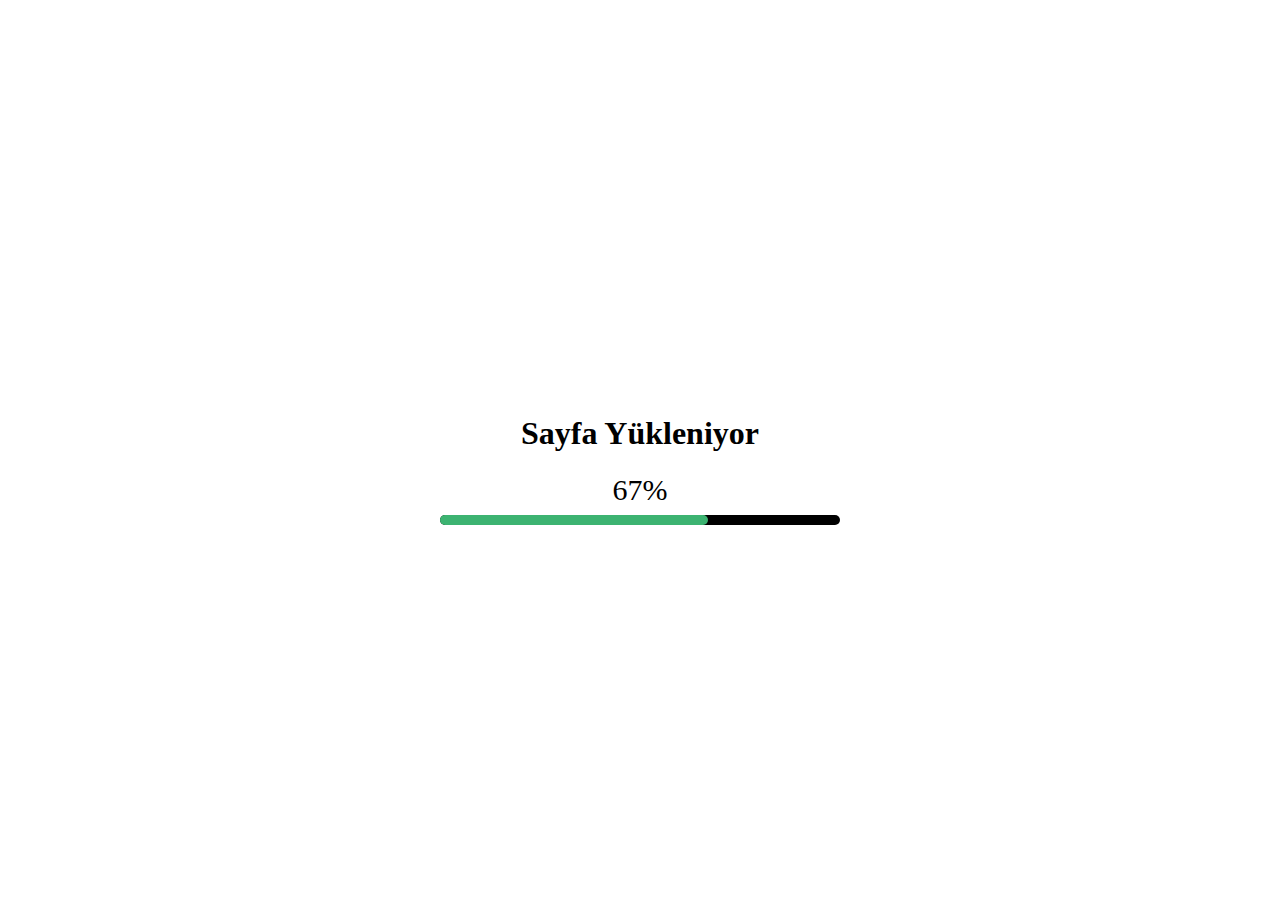
<file: 02-progress-bar/index.html>
<!DOCTYPE html>
<html lang="en">
<head>
    <meta charset="UTF-8">
    <meta name="viewport" content="width=device-width, initial-scale=1.0">
    <title>Progress Bar</title>
    <link rel="stylesheet" href="style.css">
</head>
<body>

    <div class="container">
        <h1>Sayfa Yükleniyor</h1>
        <div class="counter"></div>
        <hr class="progress-bar-ground">
        <hr class="progress-bar-front">
    </div>

    <script src="script.js"></script>
</body>
</html>
</file>
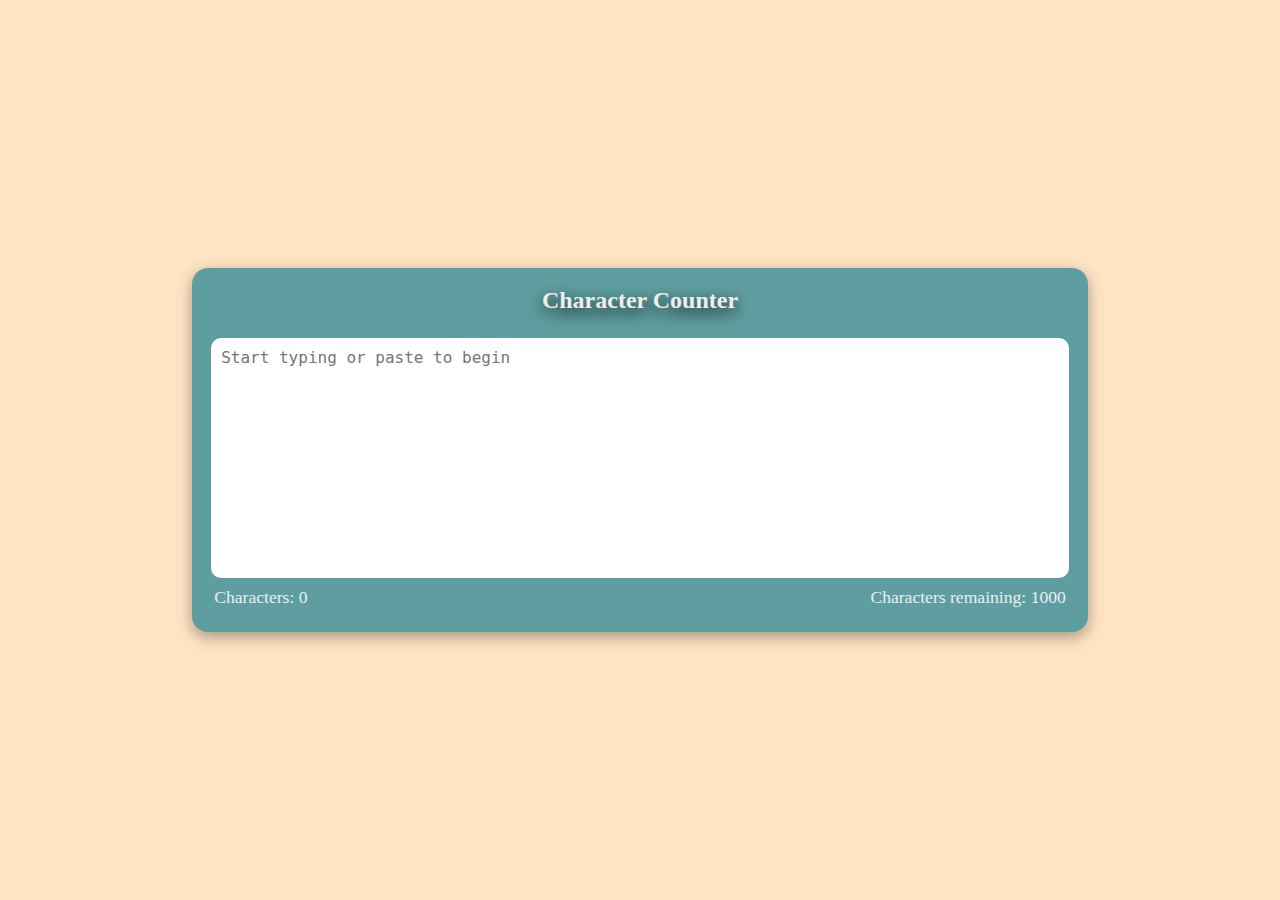
<file: 03-character-counter/index.html>
<!DOCTYPE html>
<html lang="en">
<head>
    <meta charset="UTF-8">
    <meta name="viewport" content="width=device-width, initial-scale=1.0">
    <title>Character Counter</title>
    <link rel="stylesheet" href="style.css">
</head>
<body>

    <div class="container">
        <h2>Character Counter</h2>
        <textarea id="content-input" placeholder="Start typing or paste to begin" maxlength="1000"></textarea>
        <div class="characters-container">
            <p>Characters: <span id="character-count" class="character-count"></span></p>
            <p>Characters remaining: <span id="remaining-character-count" class="remaining-character-count"></span>
            </p>
        </div>
    </div>

    <script src="script.js"></script>
</body>
</html>
</file>
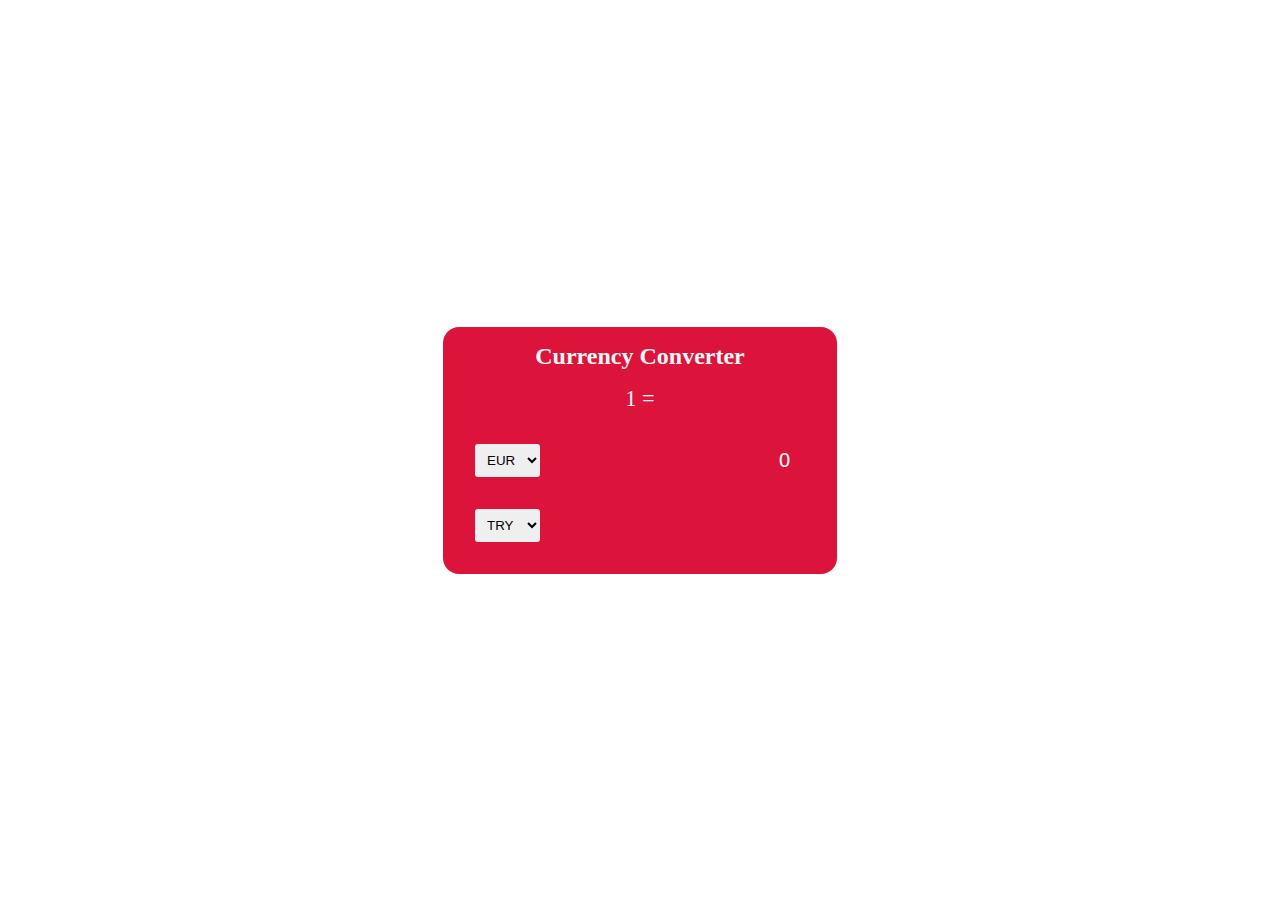
<file: 05-currency-converter/index.html>
<!DOCTYPE html>
<html lang="en">
<head>
    <meta charset="UTF-8">
    <meta name="viewport" content="width=device-width, initial-scale=1.0">
    <title>Currency Converter</title>
    <link rel="stylesheet" href="style.css">
</head>
<body>

    <div class="container">
        <h2>Currency Converter</h2>

        <div class="exchange-title">
            1
            <span class="title-from-description"></span>
            =
            <span class="title-to-price"></span>
            <span class="title-to-description"></span>
        </div>

        <div class="from-line">
            <select id="dropdown-from" class="currency-dropdown">
                <option value="EUR" selected>EUR</option>
                <option value="USD">USD</option>
                <option value="JPY">JPY</option>
                <option value="AUD">AUD</option>
                <option value="CAD">CAD</option>
                <option value="TRY">TRY</option>
            </select>
            <input type="number" id="from-input" class="currency-input" value="0" min="0">
        </div>

        <div class="to-line">
            <select id="dropdown-to" class="currency-dropdown">
                <option value="TRY" selected>TRY</option>
                <option value="EUR">EUR</option>
                <option value="USD">USD</option>
                <option value="JPY">JPY</option>
                <option value="AUD">AUD</option>
                <option value="CAD">CAD</option>
            </select>
            <input type="number" id="to-input" class="currency-input" value="" min="0" disabled>
        </div>

    </div>


    <script src="script.js"></script>
</body>
</html>
</file>
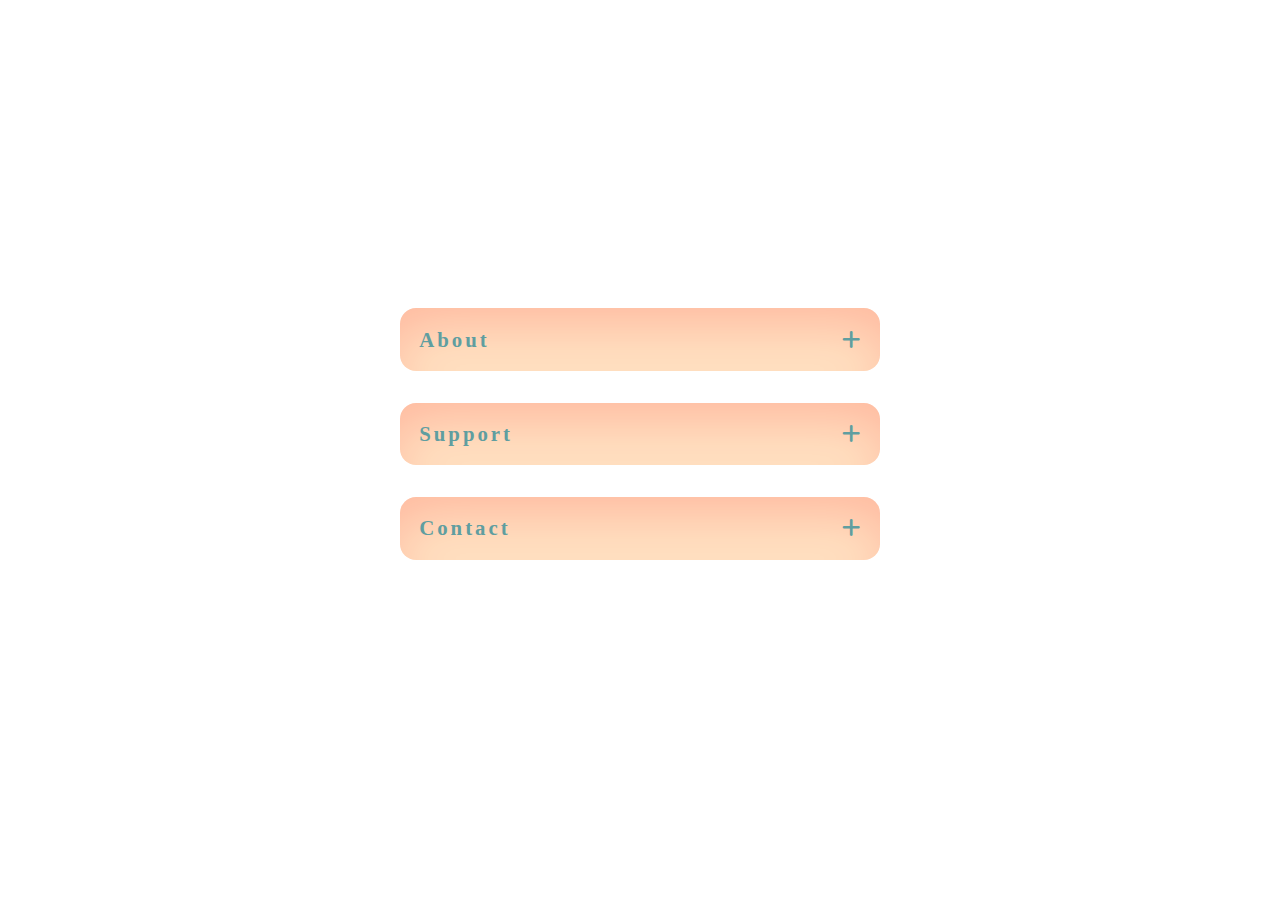
<file: 06-accordion/index.html>
<!DOCTYPE html>
<html lang="en">
<head>
    <meta charset="UTF-8">
    <meta name="viewport" content="width=device-width, initial-scale=1.0">
    <title>Accordion</title>
    <link rel="stylesheet" href="style.css">
    <link rel="stylesheet" href="https://cdnjs.cloudflare.com/ajax/libs/font-awesome/6.4.0/css/all.min.css">
</head>
<body>

    <div class="accordions">
        <div class="accordion">
            <div class="accordion-header">
                <h3 class="title">About</h3>
                <button class="icons-button">
                    <span class="plus-icon">
                        <i class="fa-solid fa-plus"></i>
                    </span>
                    <span class="minus-icon hide">
                        <i class="fa-solid fa-minus"></i>
                    </span>
                </button>
            </div>
            <div class="accordion-content hide">
                <p>Lorem ipsum dolor sit, amet consectetur adipisicing elit. Fugit aspernatur, beatae eum consectetur ab
                    sapiente ea illum itaque aliquam assumenda. Corrupti amet ullam vero, facere esse fugiat nesciunt
                    debitis dolores?</p>
            </div>
        </div>

        <div class="accordion">
            <div class="accordion-header">
                <h3 class="title">Support</h3>
                <button class="icons-button">
                    <span class="plus-icon">
                        <i class="fa-solid fa-plus"></i>
                    </span>
                    <span class="minus-icon hide">
                        <i class="fa-solid fa-minus"></i>
                    </span>
                </button>
            </div>
            <div class="accordion-content hide">
                <p>Lorem ipsum dolor sit, amet consectetur adipisicing elit. Fugit aspernatur, beatae eum consectetur ab
                    sapiente ea illum itaque aliquam assumenda. Corrupti amet ullam vero, facere esse fugiat nesciunt
                    debitis dolores?</p>
            </div>
        </div>

        <div class="accordion">
            <div class="accordion-header">
                <h3 class="title">Contact</h3>
                <button class="icons-button">
                    <span class="plus-icon">
                        <i class="fa-solid fa-plus"></i>
                    </span>
                    <span class="minus-icon hide">
                        <i class="fa-solid fa-minus"></i>
                    </span>
                </button>
            </div>
            <div class="accordion-content hide">
                <p>Lorem ipsum dolor sit, amet consectetur adipisicing elit. Fugit aspernatur, beatae eum consectetur ab
                    sapiente ea illum itaque aliquam assumenda. Corrupti amet ullam vero, facere esse fugiat nesciunt
                    debitis dolores?</p>
            </div>
        </div>
    </div>

    <script src="script.js"></script>
</body>
</html>
</file>
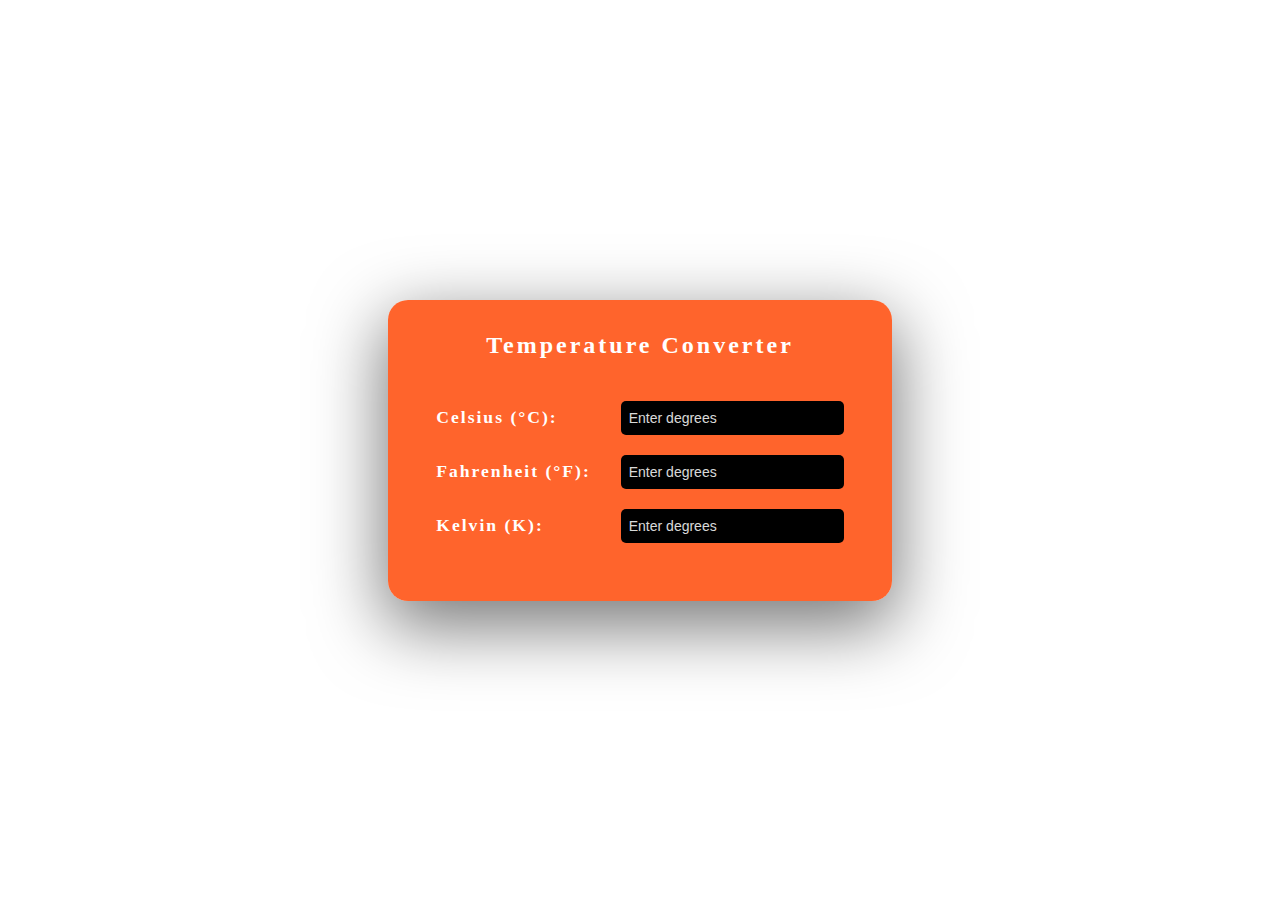
<file: 07-temperature-converter/index.html>
<!DOCTYPE html>
<html lang="en">
<head>
    <meta charset="UTF-8">
    <meta name="viewport" content="width=device-width, initial-scale=1.0">
    <title>Temperature Converter</title>
    <link rel="stylesheet" href="style.css">
</head>
<body>

    <div class="container">
        <div class="converter-header">
            <h3 class="title">Temperature Converter</h3>
        </div>

        <div class="converter-section">
            <div class="temperature-unit">
                <span class="unit-description">Celsius (°C):</span>
                <input onchange="calculateTemperature(event)" type="number" name="celsius-input" id="celsius-input"
                    class="unit-input" placeholder="Enter degrees">
            </div>
            <div class="temperature-unit">
                <span class="unit-description">Fahrenheit (°F):</span>
                <input onchange="calculateTemperature(event)" type="number" name="fahrenheit-input"
                    id="fahrenheit-input" class="unit-input" placeholder="Enter degrees">
            </div>
            <div class="temperature-unit">
                <span class="unit-description">Kelvin (K):</span>
                <input onchange="calculateTemperature(event)" type="number" name="kelvin-input" id="kelvin-input"
                    class="unit-input" placeholder="Enter degrees">
            </div>
        </div>
    </div>

    <script src="script.js"></script>
</body>
</html>
</file>
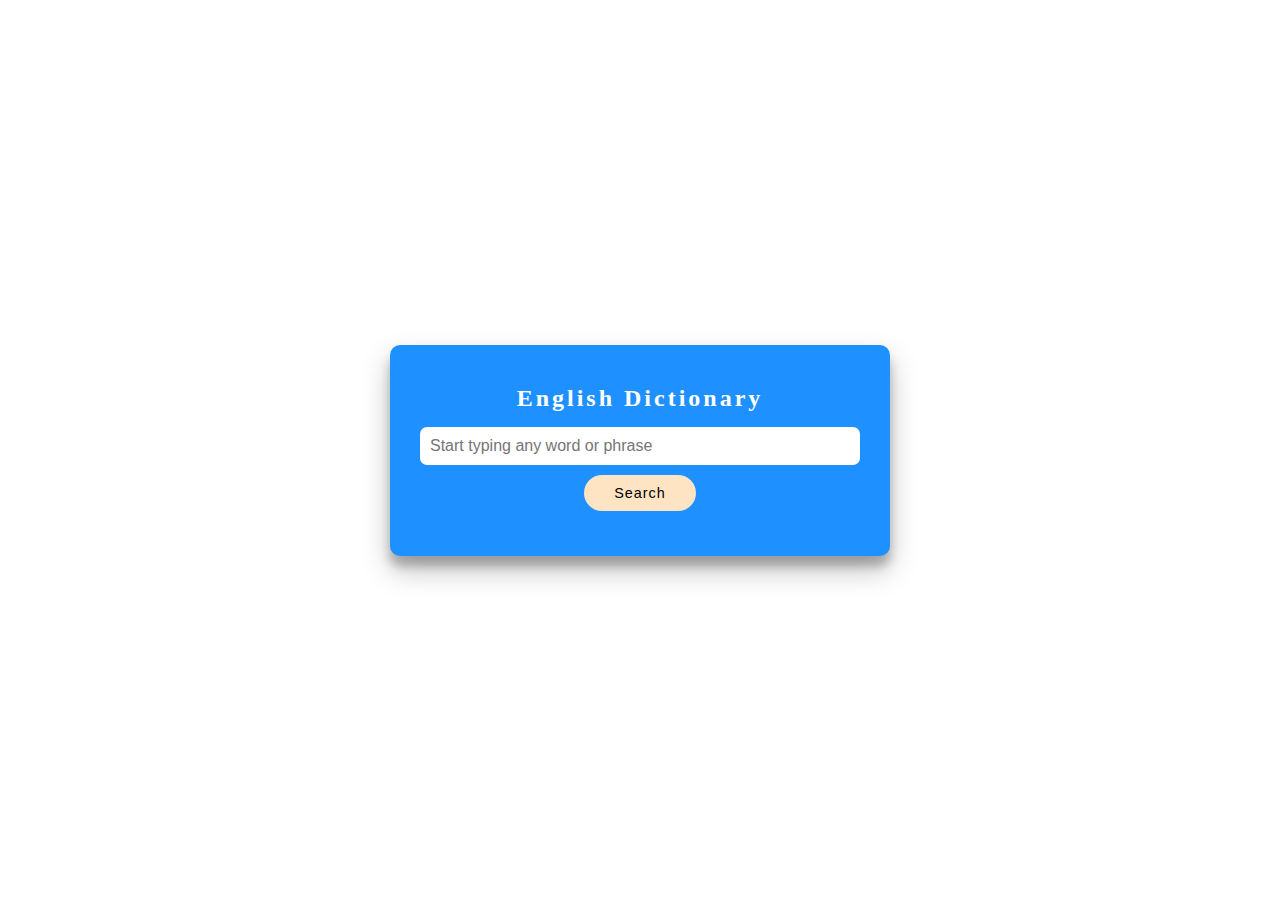
<file: 08-english-dictionary/index.html>
<!DOCTYPE html>
<html lang="en">
<head>
    <meta charset="UTF-8">
    <meta name="viewport" content="width=device-width, initial-scale=1.0">
    <title>English Dictionary</title>
    <link rel="stylesheet" href="style.css">
</head>
<body>

    <div class="container">
        <h2 class="title">English Dictionary</h2>
        <input type="text" name="" id="search-input" class="search-input" placeholder="Start typing any word or phrase">
        <button class="search-submit" id="search-submit">Search</button>

        <span class="bad-request-message hide" id="bad-request-message"></span>

        <div class="content hide" id="content">

            <div class="entry-content">
                <div class="text-content">
                    <span class="word" id="word"></span>
                    <span class="phonetic" id="phonetic"></span>
                </div>
                <audio controls class="audio" src="" id="audio" type="audio/mpeg">
                </audio>
            </div>

            <div class="sense">
                <div class="sense-header">
                    <span class="order">1</span>
                    <span class="sense-title"></span>
                </div>
                <p class="definition hide"></p>
                <p class="example hide"></p>

                <div class="thesaurus">
                    <p class="synonyms hide"></p>
                    <br>
                    <span class="antonyms hide"></span>
                </div>
            </div>
        </div>
    </div>

    <script src="script.js"></script>
</body>
</html>
</file>
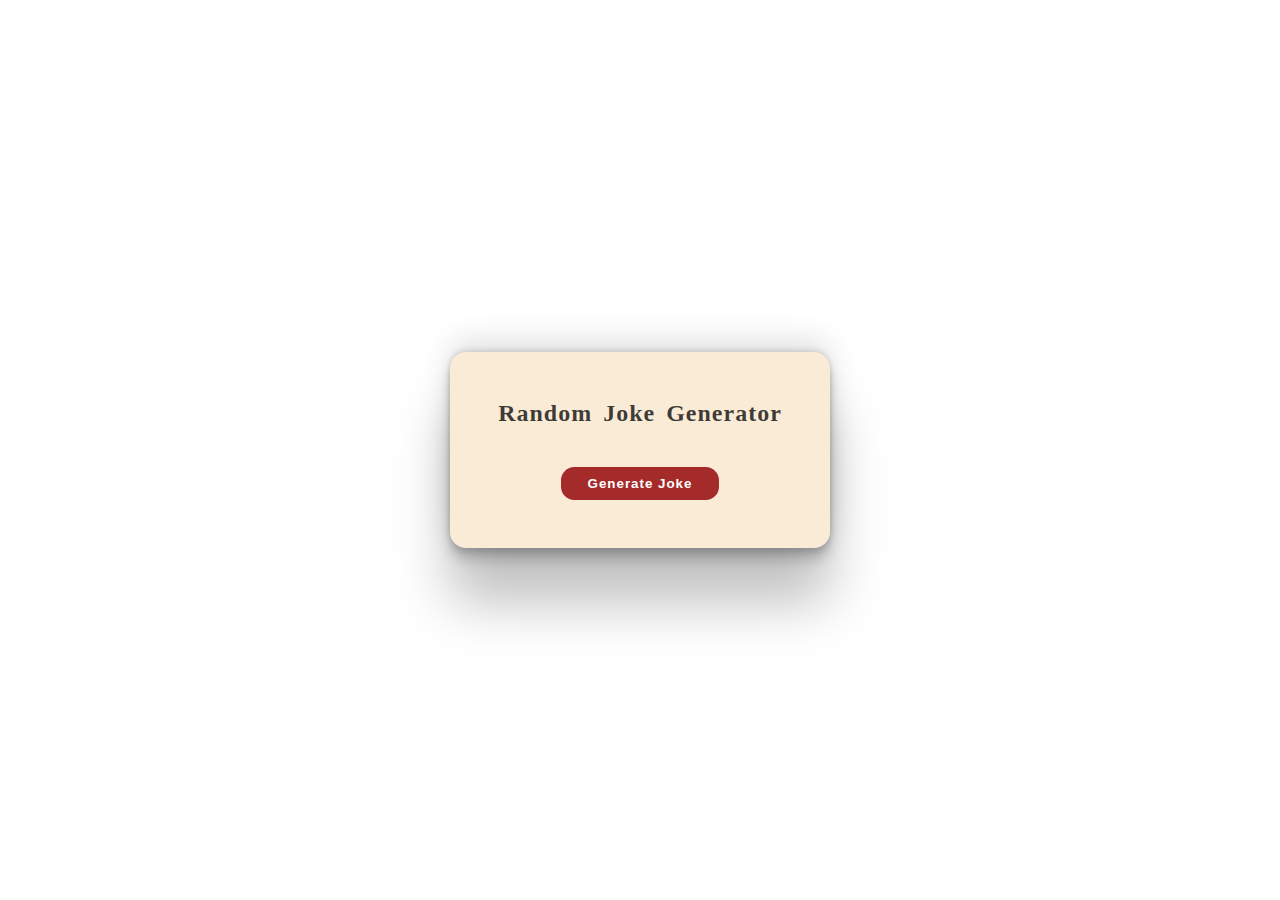
<file: 09-random-joke-generator/index.html>
<!DOCTYPE html>
<html lang="en">
  <head>
    <meta charset="UTF-8" />
    <meta name="viewport" content="width=device-width, initial-scale=1.0" />
    <title>Random Joke Generator</title>
    <link rel="stylesheet" href="style.css" />
  </head>
  <body>
    <div class="container">
      <h2 class="title">Random Joke Generator</h2>
      <p class="joke-content display-none" id="joke-content">
        Lorem ipsum dolor sit amet, consectetur adipisicing elit. Incidunt
        nesciunt veniam iure ullam fuga error eligendi qui, quidem magnam?
        Assumenda nihil culpa, eaque repellat quas nemo eum sed non laborum.
      </p>
      <button id="generate-joke" class="button">Generate Joke</button>
    </div>

    <script src="script.js"></script>
  </body>
</html>
</file>
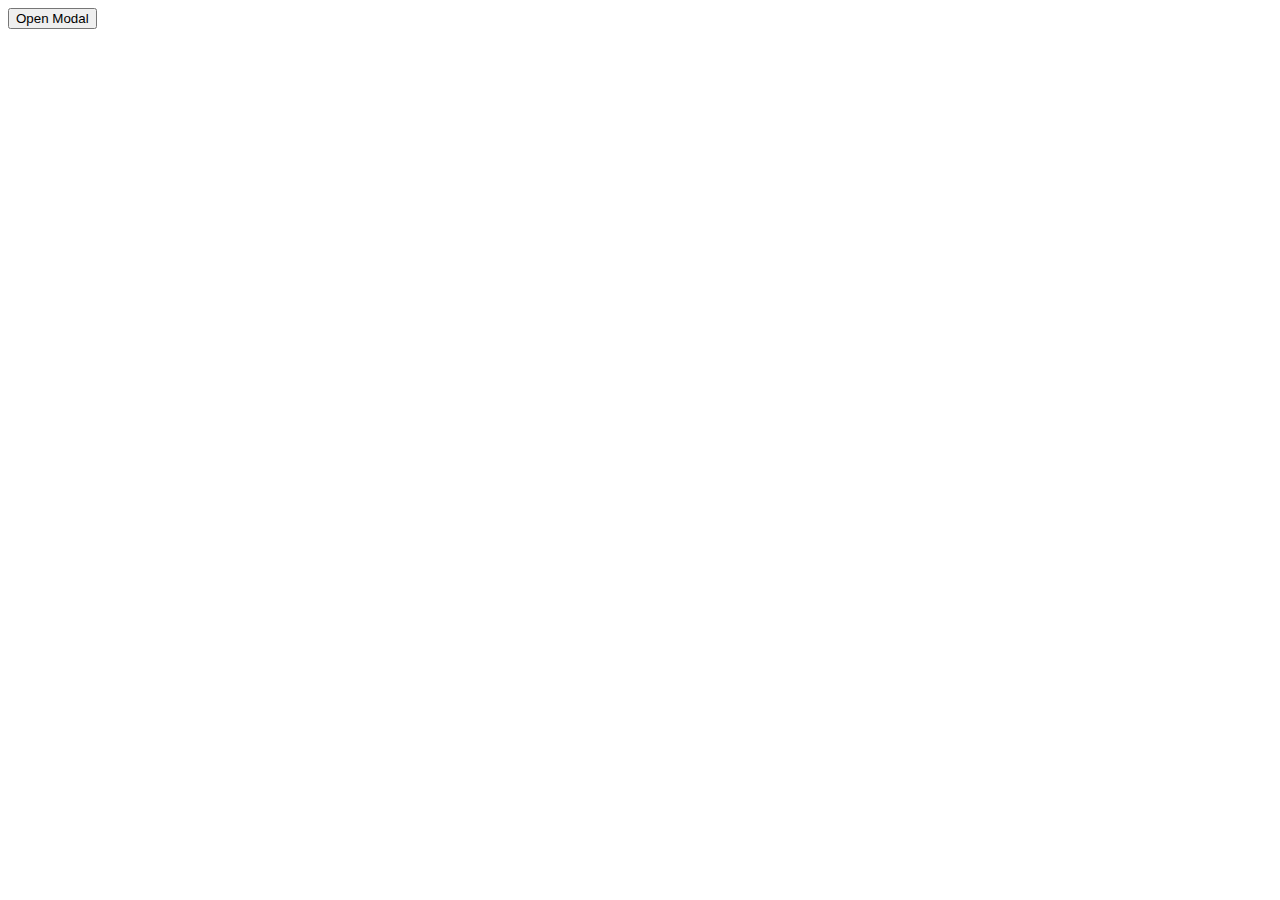
<file: 11-modal/index.html>
<!DOCTYPE html>
<html lang="en">
  <head>
    <meta charset="UTF-8" />
    <meta name="viewport" content="width=device-width, initial-scale=1.0" />
    <title>Modal</title>
    <link rel="stylesheet" href="style.css" />
  </head>
  <body>
    <button data-modal-target="#modal">Open Modal</button>
    <div class="modal" id="modal">
      <div class="modal-header">
        <div class="title">Example Modal</div>
        <button data-close-button class="close-button">&times;</button>
      </div>
      <div class="modal-body">
        Lorem, ipsum dolor sit amet consectetur adipisicing elit. Enim
        architecto fugiat qui maiores at! Distinctio, itaque. Temporibus
        molestiae alias neque consequatur, deserunt error? Quibusdam nemo optio
        pariatur reprehenderit, quam minus saepe tempore deserunt repellat
        ipsam, dolor nostrum! Ut amet ipsum ratione, ex itaque quos accusantium
        numquam similique minima laudantium debitis iste consequuntur? Alias
        error doloremque veniam, molestiae aspernatur consequatur esse ad natus
        laboriosam omnis nostrum recusandae eos non dicta magnam quae. Et totam
        neque facilis recusandae explicabo cumque aliquid eius.
      </div>
    </div>
    <div class="" id="overlay"></div>

    <script src="script.js"></script>
  </body>
</html>
</file>
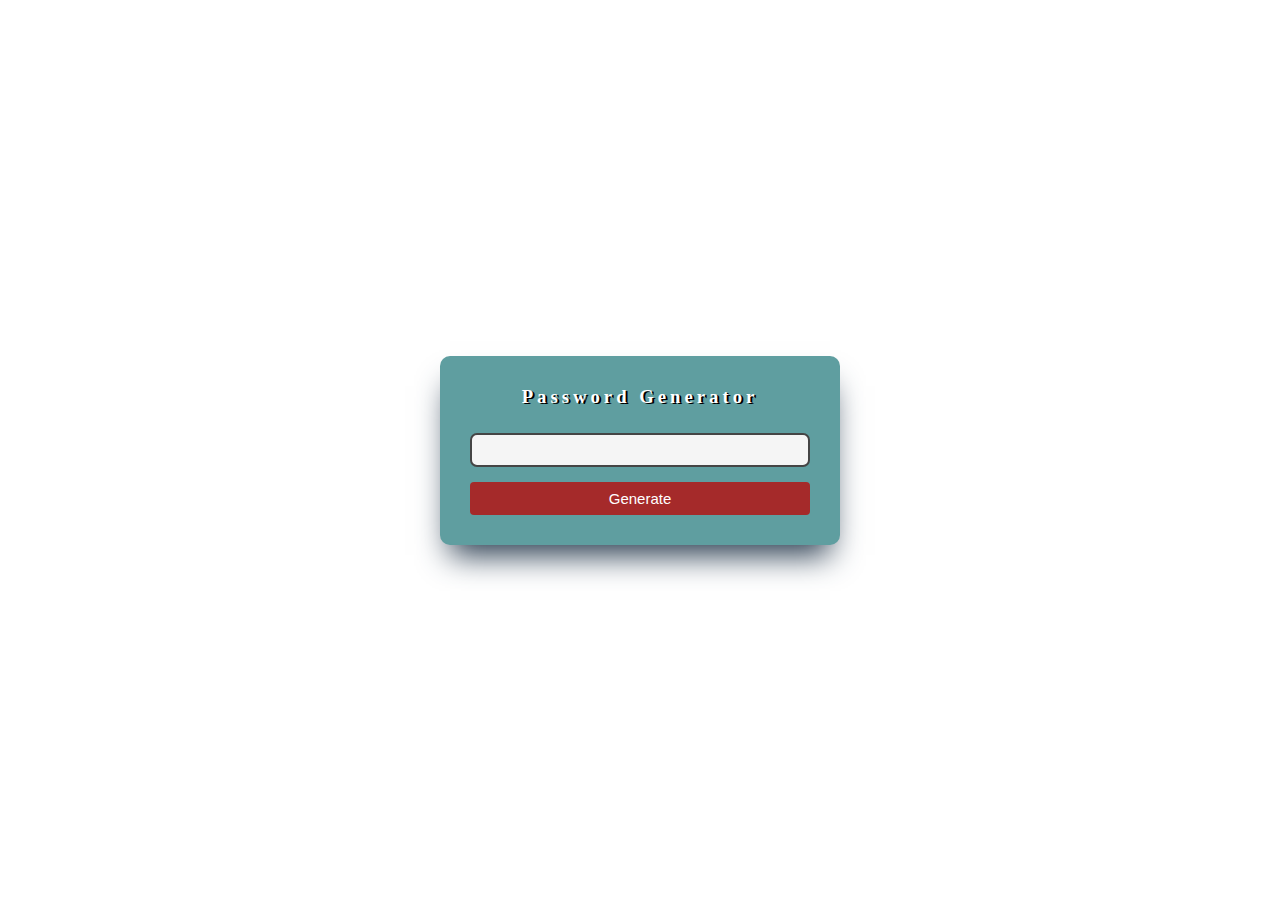
<file: 12-password-generator/index.html>
<!DOCTYPE html>
<html lang="en">
  <head>
    <meta charset="UTF-8" />
    <meta name="viewport" content="width=device-width, initial-scale=1.0" />
    <title>Password Generator</title>
    <link rel="stylesheet" href="style.css" />
    <link
      rel="stylesheet"
      href="https://cdnjs.cloudflare.com/ajax/libs/font-awesome/6.4.2/css/all.min.css"
      integrity="sha512-z3gLpd7yknf1YoNbCzqRKc4qyor8gaKU1qmn+CShxbuBusANI9QpRohGBreCFkKxLhei6S9CQXFEbbKuqLg0DA=="
      crossorigin="anonymous"
      referrerpolicy="no-referrer"
    />
  </head>
  <body>
    <div class="container">
      <div class="header">
        <h3 class="title">Password Generator</h3>
      </div>
      <div class="content">
        <div class="password-block">
          <div class="password"></div>
          <div class="copy-button"><i class="fa-solid fa-copy fa-xl"></i></div>
        </div>
        <button class="generate-button" type="button">Generate</button>
      </div>
    </div>
    <div class="alert hidden">Copied to Clipboard</div>
    <script src="script.js"></script>
  </body>
</html>
</file>
<file: 02-progress-bar/style.css>
body {
    display: flex;
    justify-content: center;
    margin: 0;
    height: 100vh;
    align-items: center;
}

.container {
    width: 400px;
    text-align: center;
    position: relative;
}

.counter {
    font-size: 30px;
}

.progress-bar-ground {
    height: 10px;
    background-color: black;
    border: none;
    border-radius: 10px;
    position: absolute;
    width: 100%;
}

.progress-bar-front {
    height: 10px;
    background-color: mediumseagreen;
    border: none;
    border-radius: 10px;
    position: absolute;
    width: 0%;
}
</file>
<file: 03-character-counter/style.css>
* {
    margin: 0;
    padding: 0;
    box-sizing: border-box;
}

body {
    background: bisque;
    height: 100vh;
    display: flex;
    justify-content: center;
    align-items: center;
}

.container {
    width: 70vw;
    background: cadetblue;
    color: #eee;
    box-shadow: rgba(0, 0, 0, 0.35) 0px 5px 15px;
    padding: 1.2rem;
    border-radius: 1rem;
}

.container h2 {
    padding-bottom: 1.5rem;
    text-shadow: rgba(0, 0, 0, 1) 0px 5px 15px;
    text-align: center;
}

textarea {
    width: 100%;
    height: 15rem;
    resize: none;
    padding: 10px;
    border-radius: 10px;
    border: none;
    outline: none;
    font-size: 1rem;
}

.characters-container {
    display: flex;
    justify-content: space-between;
    padding: 5px 3px;
}

.characters-container p {
    font-size: 1.1rem;
}

.characters {
    color: red;
}

.characters-remaining {
    color: blue;
}
</file>
<file: 05-currency-converter/style.css>
* {
    margin: 0;
    padding: 0;
    box-sizing: border-box;
}

body {
    display: flex;
    justify-content: center;
    align-items: center;
    height: 100vh;
}

.container {
    background-color: crimson;
    color: whitesmoke;
    padding: 1rem;
    text-align: center;
    border-radius: 1rem;
}

.from-line {
    display: flex;
    justify-content: space-between;
    padding: 1rem;
}

.to-line {
    display: flex;
    justify-content: space-between;
    padding: 1rem;
}

.exchange-title {
    padding: 1rem;
    font-weight: 500;
    font-size: 1.4rem;
}

.currency-dropdown {
    border: none;
    border-radius: 3px;
    padding: 0.5rem;
}

.currency-input {
    font-size: 20px;
    text-align: right;
    border: none;
    background: transparent;
    color: white;
}

input:focus,
select:focus {
    outline: none;
}
</file>
<file: 06-accordion/style.css>
* {
    margin: 0;
    padding: 0;
    box-sizing: border-box;
}

body {
    height: 100vh;
    display: flex;
    justify-content: center;
    align-items: center;
}

.accordion {
    background-color: bisque;
    width: 30rem;
    padding: 1.2rem;
    box-shadow: rgba(255, 0, 0, 0.2) 0px 30px 60px -12px inset, rgba(0, 0, 0, 0) 0px 18px 36px -18px inset;
    border-radius: 1rem;
    margin-bottom: 2rem;
}

.accordion-header {
    display: flex;
    justify-content: space-between;
    margin: 0;
}

.icons-button {
    border: none;
    background: none;
    color: cadetblue;
    font-size: 1.3rem;
    cursor: pointer;
}

.title {
    font-size: 1.3rem;
    color: cadetblue;
    letter-spacing: 3px;
}

.hide {
    display: none;
}

.accordion-content {
    margin-top: 1.3rem;
    border-top: 1px solid #ccc;
    padding: 2rem 0px;
    color: #444;
}
</file>
<file: 07-temperature-converter/style.css>
* {
    margin: 0;
    padding: 0;
    box-sizing: border-box;
}

body {
    height: 100vh;
    display: flex;
    justify-content: center;
    align-items: center;
}

.container {
    background-color: rgba(255, 68, 0, 0.827);
    color: white;
    padding: 2rem;
    border-radius: 20px;
    box-shadow: rgba(0, 0, 0, 0.531) 0px 22px 70px 4px;
}

.converter-header {
    margin-bottom: 1rem;
}

.title {
    text-align: center;
    letter-spacing: 3px;
    font-size: x-large;
}

.converter-section {
    padding: 1rem;
}

.temperature-unit {
    display: flex;
    justify-content: space-between;
    align-items: center;
    padding: 10px 0px;
}

.unit-description {
    font-size: 1.1rem;
    font-weight: 600;
    letter-spacing: 2px;
}

.unit-input {
    margin-left: 30px;
    border: none;
    outline: none;
    border-radius: 5px;
    padding: 8px;
    background-color: black;
    color: white;
    font-size: 1rem;
    font-family: Verdana, Geneva, Tahoma, sans-serif;
}

::placeholder {
    color: #fff;
    opacity: 0.85;
    font-size: 14px;
    font-weight: 500;
}

@media screen and (max-width: 600px) {
    .temperature-unit {
        flex-direction: column;
        align-items: center;
    }

    .unit-input {
        margin-left: 0;
        margin-top: 10px;
    }
}
</file>
<file: 08-english-dictionary/style.css>
* {
    margin: 0;
    padding: 0;
    box-sizing: border-box;
}

body {
    height: 100vh;
    display: flex;
    justify-content: center;
    align-items: center;
}

.container {
    width: 500px;
    background-color: dodgerblue;
    color: white;
    border-radius: 10px;
    padding: 30px;
    box-shadow: rgba(0, 0, 0, 0.25) 0px 14px 28px 0px, rgba(0, 0, 0, 0.22) 0px 10px 10px 0px;
}

.title {
    text-align: center;
    padding: 10px;
    letter-spacing: 3px;
}

.search-input {
    padding: 10px;
    margin: 5px 0;
    width: 100%;
    border: none;
    outline: none;
    border-radius: 7px;
    font-size: 1rem;
}

.search-submit {
    display: block;
    margin: 5px auto 15px;
    border: none;
    background-color: bisque;
    padding: 10px 30px;
    border-radius: 20px;
    font-size: 0.9rem;
    letter-spacing: 1px;
    cursor: pointer;
}

.bad-request-message {
    display: block;
    margin: 30px auto 0 auto;
    text-align: center;
    background-color: rgba(255, 0, 0, 0.529);
    border-radius: 10px;
}

.content {}

.entry-content {
    padding: 5px;
}

.text-content {
    display: flex;
    justify-content: space-evenly;
    padding: 10px;
}

.audio {
    display: block;
    margin-left: auto;
    margin-right: auto;
    padding: 10px;
}

.sense {
    margin-top: 15px;
}

.sense-header {
    font-size: 1.4rem;
    letter-spacing: 1px;
    border-bottom: 1px solid darkorange;
}

.definition {
    margin-top: 10px;
    font-size: 1.1rem;
}

.example {
    margin-top: 15px;
    font-style: italic;
}

.thesaurus {
    margin-top: 15px;
}

.synonyms {
    word-wrap: break-word;
}

.antonyms {
    word-wrap: break-word;
}

.hide {
    display: none;
}

@media screen and (max-width: 600px) {
    .container {
        min-width: 100%;
    }
}
</file>
<file: 09-random-joke-generator/style.css>
* {
  margin: 0;
  padding: 0;
  box-sizing: border-box;
}

body {
  height: 100vh;
  display: flex;
  justify-content: center;
  align-items: center;
}

.display-none {
  display: none;
}

.container {
  max-width: 40%;
  background-color: antiquewhite;
  padding: 3em;
  border-radius: 1em;
  box-shadow: rgba(0, 0, 0, 0.25) 0px 54px 55px,
    rgba(0, 0, 0, 0.12) 0px -12px 30px, rgba(0, 0, 0, 0.12) 0px 4px 6px,
    rgba(0, 0, 0, 0.17) 0px 12px 13px, rgba(0, 0, 0, 0.09) 0px -3px 5px;
}

.title {
  text-align: center;
  color: rgba(0, 0, 0, 0.75);
  letter-spacing: 1px;
  word-spacing: 4px;
}

.joke-content {
  margin-top: 2.4em;
  text-align: center;
  color: brown;
  font-size: 1.1rem;
}

.button {
  display: block;
  margin: 3em auto 0;
  border: none;
  background-color: brown;
  color: white;
  cursor: pointer;
  font-weight: 600;
  letter-spacing: 1px;
  padding: 0.7em 2em;
  border-radius: 1em;
  transition: 0.3s;
}

.button:hover {
  background-color: tomato;
}

@media screen and (max-width: 1300px) {
  .container {
    max-width: 60%;
  }
}

@media screen and (max-width: 992px) {
  .container {
    max-width: 70%;
  }
}

@media screen and (max-width: 600px) {
  .container {
    max-width: 80%;
  }
}
</file>
<file: 11-modal/style.css>
/*
https://www.w3schools.com/cssref/css_selectors.php
*/

*,
*::after,
*::before {
  box-sizing: border-box;
}

.modal {
  position: fixed;
  top: 50%;
  left: 50%;
  transform: translate(-50%, -50%) scale(0);
  transition: 200ms ease-in-out;
  border: 1px solid black;
  border-radius: 10px;
  z-index: 10;
  background-color: white;
  width: 500px;
  max-width: 80%;
}

.modal.active {
  transform: translate(-50%, -50%) scale(1);
}

.modal-header {
  padding: 10px 15px;
  display: flex;
  justify-content: space-between;
  align-items: center;
  border-bottom: 1px solid black;
}

.modal-header .title {
  font-size: 1.25rem;
  font-weight: bold;
}

.modal-header .close-button {
  cursor: pointer;
  border: none;
  outline: none;
  background: none;
  font-size: 1.25rem;
  font-weight: bold;
}

.modal-body {
  padding: 10px 15px;
}

#overlay {
  position: fixed;
  opacity: 0;
  transition: 200ms ease-in-out;
  top: 0;
  right: 0;
  bottom: 0;
  left: 0;
  background-color: rgba(0, 0, 0, 0.5);
  pointer-events: none;
}

#overlay.active {
  opacity: 1;
  pointer-events: all;
}
</file>
<file: 12-password-generator/style.css>
* {
  margin: 0;
  padding: 0;
  box-sizing: border-box;
}

body {
  height: 100vh;
  display: flex;
  justify-content: center;
  align-items: center;
}

.container {
  width: 400px;
  background-color: cadetblue;
  color: white;
  padding: 30px;
  border-radius: 10px;
  box-shadow: rgb(38, 57, 77) 0px 20px 30px -10px;
}

.container .header {
  text-align: center;
  padding-bottom: 25px;
}

.container .header .title {
  letter-spacing: 4px;
  text-shadow: 2px 1px black;
}

.container .content {
}

.container .content .password-block {
  /* position: relative; */
  display: flex;
  justify-content: space-between;
  background-color: whitesmoke;
  color: black;
  padding: 15px;
  border-radius: 7px;
  width: 100%;
  font-size: 17px;
  border: 2px solid rgba(0, 0, 0, 0.717);
  margin-bottom: 15px;
}

.container .content .password-block .password  {
  /* position: absolute; */
}

.container .content .password-block .copy-button {
  /* position: absolute;
  right: 0;
  top: 50%;
  transform: translate(-50%, -50%); */
  color: black;
  opacity: 0.7;
  cursor: pointer;
}

.container .content .password-block .copy-button:hover {
  opacity: 0.9;
}

.generate-button {
  background: none;
  border: none;
  border-radius: 4px;
  background-color: brown;
  color: white;
  padding: 8px 20px;
  font-size: 15px;
  width: 100%;
  cursor: pointer;
}

.container .content .generate-button:hover {
  background-color: darkred;
}

.alert {
  background-color: mediumseagreen;
  color: whitesmoke;
  font-size: 17px;
  width: 200px;
  position: fixed;
  right: 0;
  bottom: 0;
  text-align: center;
  padding: 10px;
  margin: 20px;
  border-radius: 10px;
  transition: 0.4s;
}

.alert.hidden {
  right: -220px;
}
</file>
